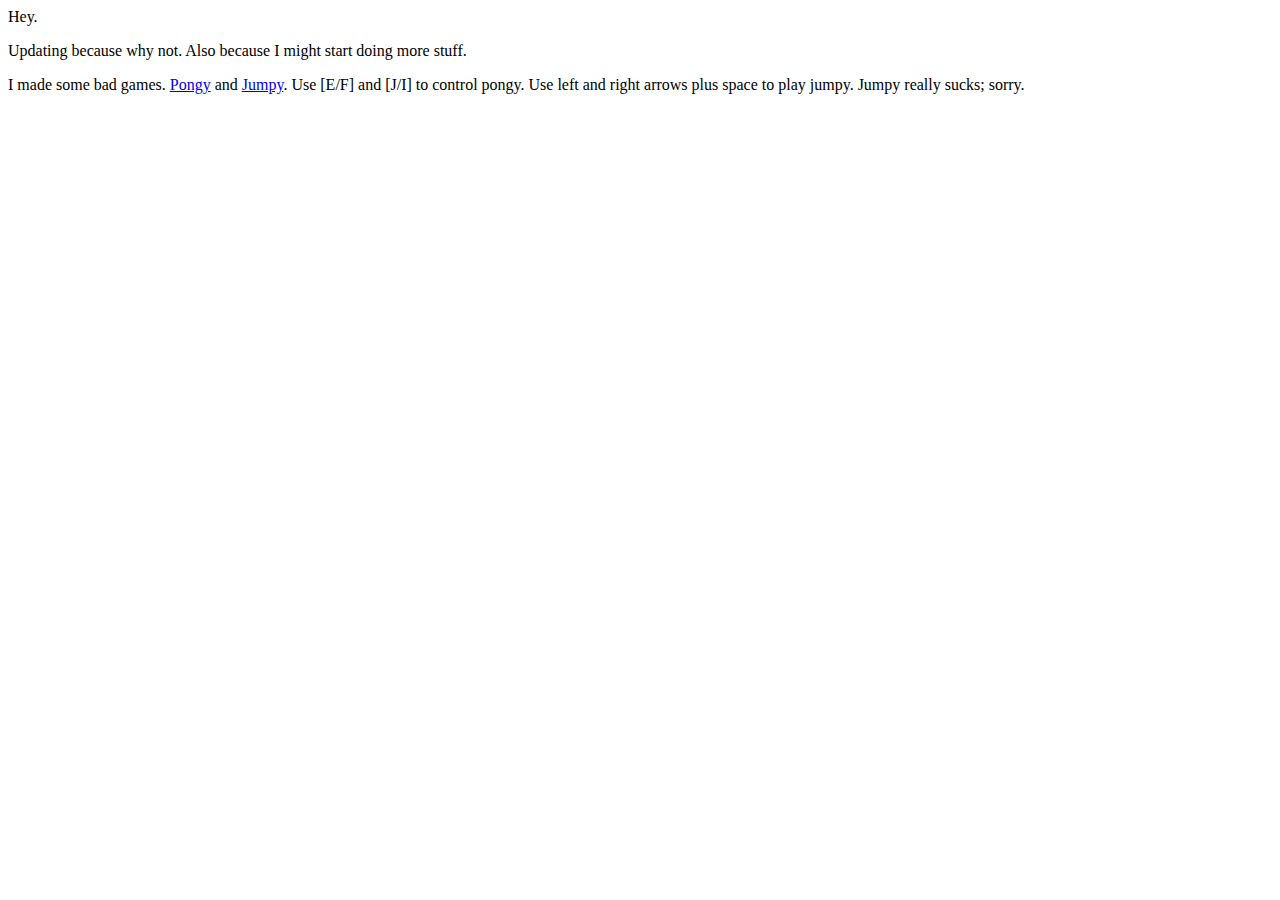
<file: index.html>
<html>
    <body>
        <p>Hey.</p>
	<p>Updating because why not. Also because I might start doing more stuff.</p>
	<div>
		<p>I made some bad games. <a href="./pongy/index.html">Pongy</a> and <a href="./jumpy/index.html">Jumpy</a>. Use [E/F] and [J/I] to control pongy. Use left and right arrows plus space to play jumpy. Jumpy really sucks; sorry.
	</div>
    </body>
</html>
</file>
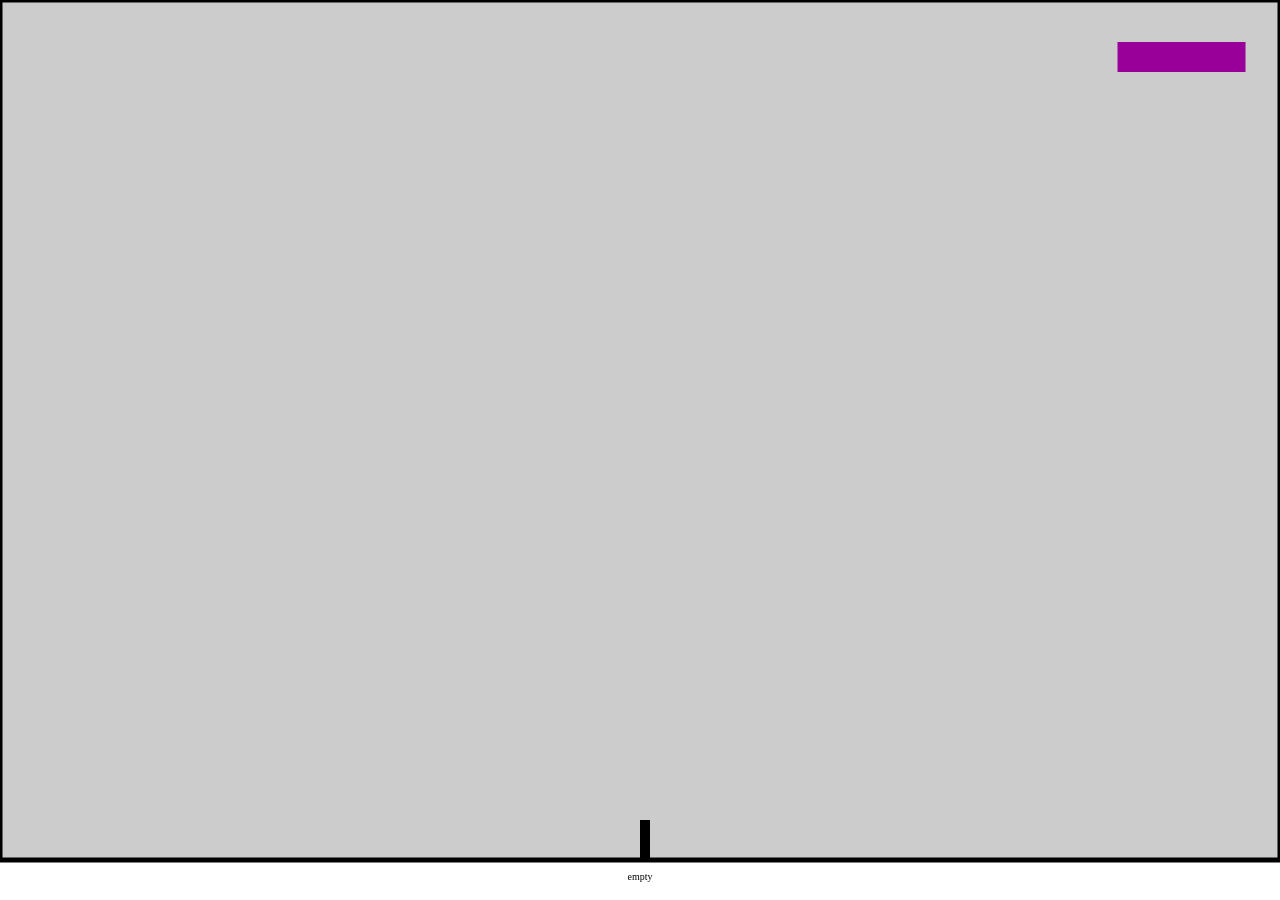
<file: jumpy/index.html>
<html>
    <head>
        <title>Jumpy</title>
        <script type="text/javascript"> <!--// scrolling title, just for fun.
            (function titleScroller(text) {
                document.title = text;
                setTimeout(function () {
                    titleScroller(text.substr(1) + text.substr(0, 1));
                }, 250);
            }("Jumpy  ")); //-->
        </script>
        <style>
            html, body {
                width: 100%;
                height: 100%;
                margin: 0px;
                border: 0;
                overflow: hidden; /*  Disable scrollbars */
                display: block;  /* No floating content on sides */
            }
        </style>
    </head>
    <body>
        <canvas id = 'canvas'
             style = 'position: absolute;
                          left: 0px;
                           top: 0px;' >
        </canvas>
        <div id="debug" ></div>
        <!--
            <script src="jumpy_old.js"></script>
        -->
        <script src="jumpy.js"></script>
    </body>
</html>
</file>
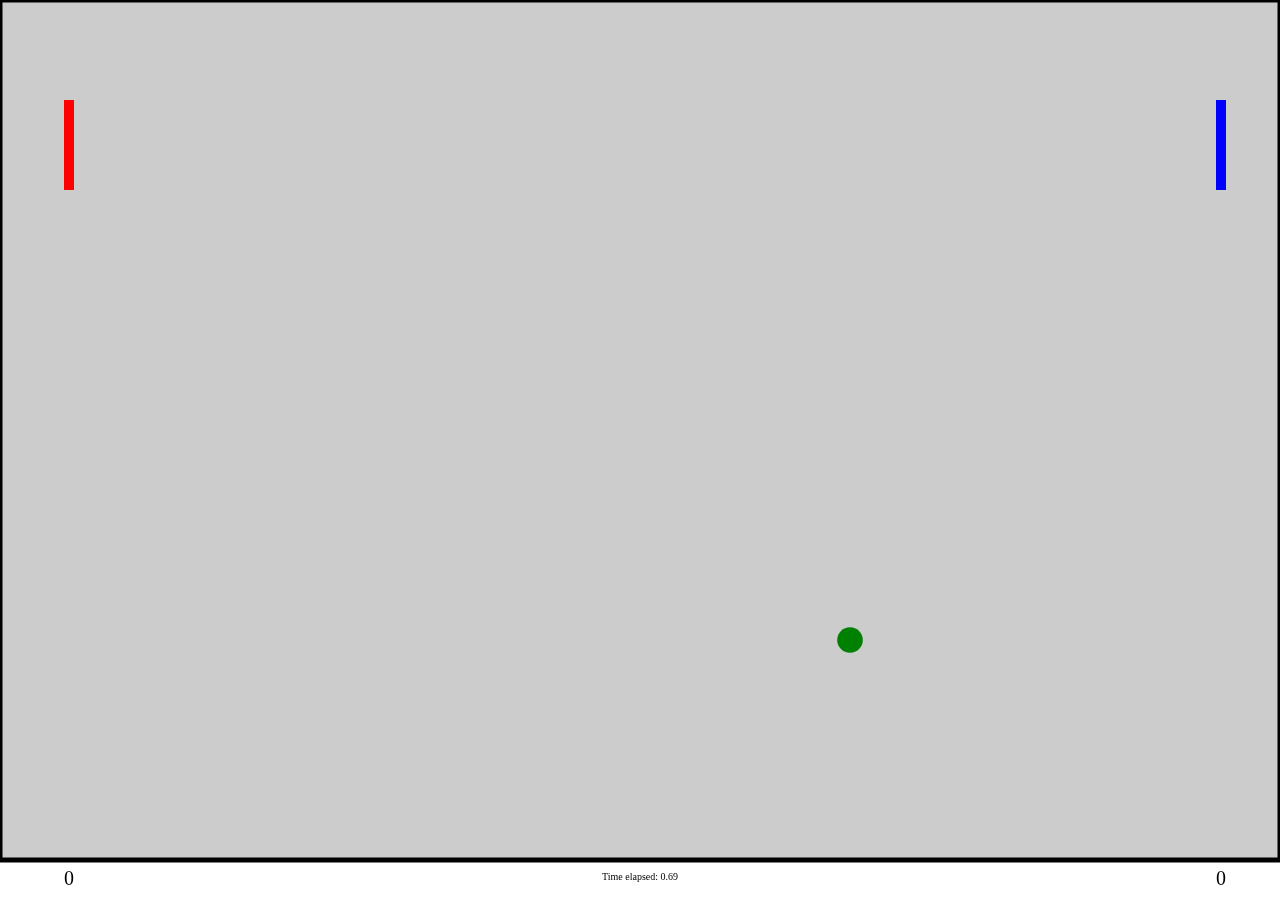
<file: pongy/index.html>
<html>
    <head>
        <title>Interesting Title.</title>
        <script type="text/javascript"> <!--// scrolling title, just for fun.
            (function titleScroller(text) {
                document.title = text;
                setTimeout(function () {
                    titleScroller(text.substr(1) + text.substr(0, 1));
                }, 250);
            }(document.title+"  ")); //-->
        </script>
		<link rel="stylesheet" href="main.css" />
    </head>
    <body>
        <canvas id = 'mainCanvas'></canvas>
        <script src="main.js"></script>
    </body>
</html>
</file>
<file: pongy/main.css>
html, body {
	width: 100%;
	height: 100%;
	margin: 0px;
	border: 0;
	overflow: hidden;
	display: block;
}

canvas#mainCanvas {
	position: absolute;
	left: 0px;
	top: 0px;
}
</file>
